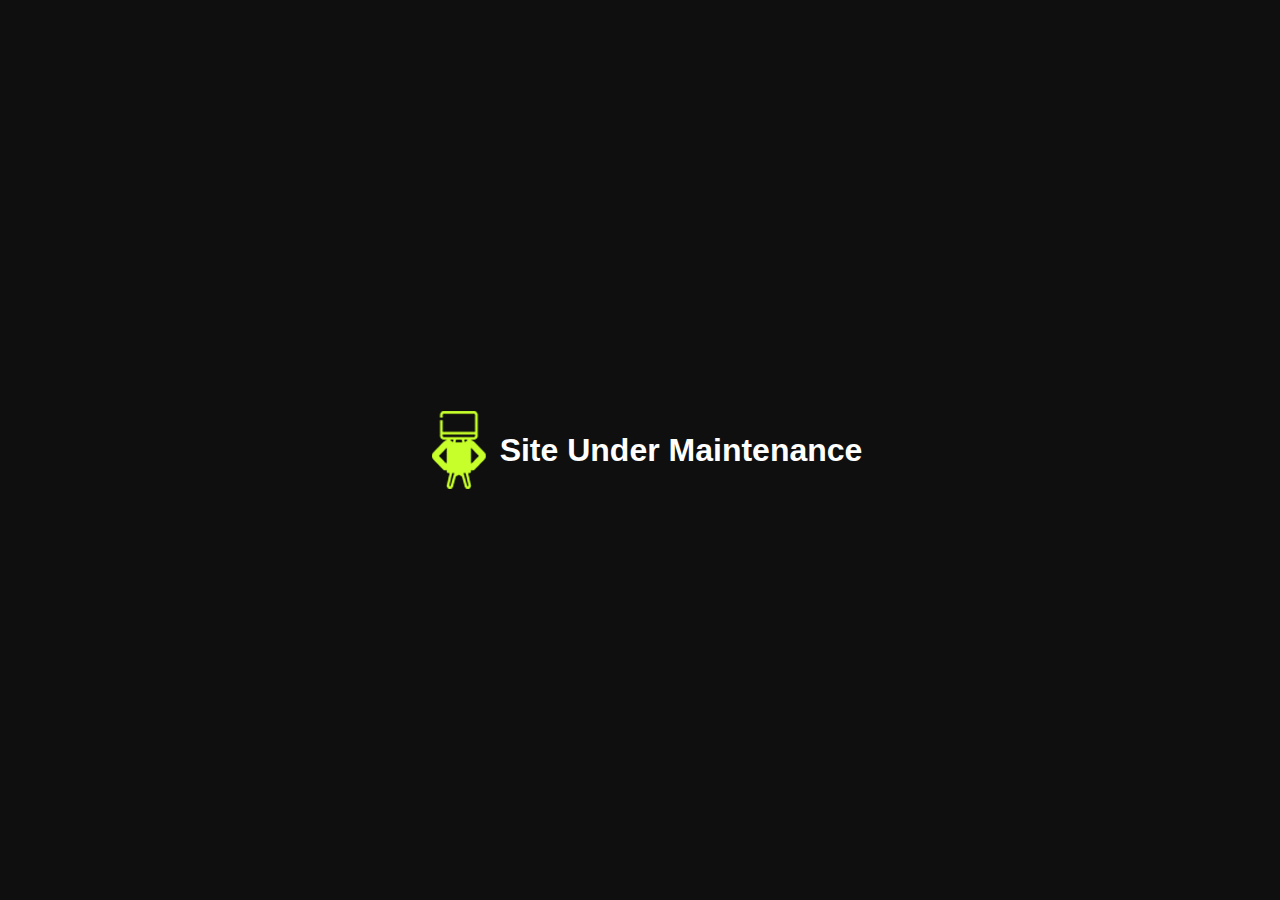
<file: index.html>
<!DOCTYPE html>
<html lang="en">
<head>
    <meta charset="UTF-8">
    <meta name="viewport" content="width=device-width, initial-scale=1.0">
    <link rel="stylesheet" href="main.css">
    <title>Interactive panels</title>
</head>
<body>
    <img src="images/smartboy.png" alt="png">
    <h1>Site Under Maintenance</h1>
</body>
</html>
</file>
<file: main.css>
*{
    margin: 0;
    padding: 0;
    box-sizing: border-box;
}
body, html{
    display: flex;
    justify-content: center;
    align-items: center;
    background-color: #0f0f0f;
    height: 100%;
    font-family: sans-serif;
    overflow-x: hidden;
}

h1{
    color: #ffffff;
}
</file>
